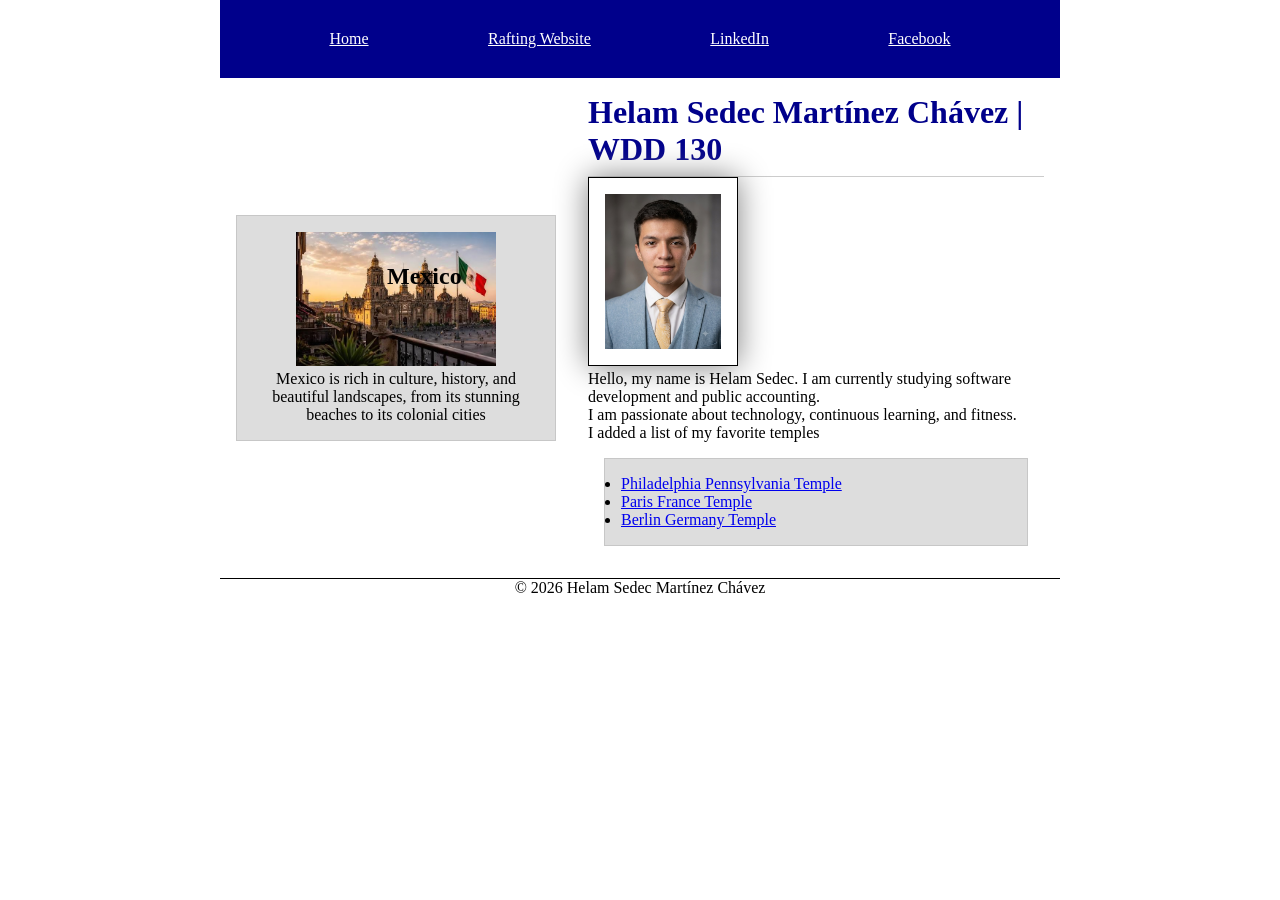
<file: index.html>
<!DOCTYPE html>
<html lang="en">

<head>
    <meta charset="UTF-8">
    <meta name="viewport" content="width=device-width, initial-scale=1.0">
    <title>Helam Martinez | WDD 130 | Personal Homepage</title>
    <meta name="description" content="Personal home page of Helam Martínez for the WDD 130 Web Fundamentals course, featuring his bio, interests in technology, and web projects.">
    <meta name="author" content="Helam Sedec Martínez Chávez">
    <link rel="stylesheet" href="styles/styles.css">
</head>

<body>
    <header>
        <nav>
            <a href="index.html">Home</a>
            <a href="wwr/">Rafting Website</a>
            <a href="linkedin.com/in/helam-sedec" target="_blank">LinkedIn</a>
            <a href="https://www.facebook.com/profile.php?id=100075885417276&locale=es_LA" target="_blank">Facebook</a>
        </nav>
    </header>
    <div class="grid">

        <main>
            <h1>Helam Sedec Martínez Chávez | WDD 130</h1>
            <img src="images/profile.jpg" alt="Profile Image">
            <p>Hello, my name is Helam Sedec. I am currently studying software development and public accounting.</p>
            <p>I am passionate about technology, continuous learning, and fitness.</p>
            <p>I added a list of my favorite temples</p>
            <ul class="box">
                <li><a href="https://www.churchofjesuschrist.org/temples/details/philadelphia-pennsylvania-temple" target="_blank" rel="noopener">Philadelphia Pennsylvania Temple</a></li>
                <li><a href="https://www.churchofjesuschrist.org/temples/details/paris-france-temple" target="_blank" rel="noopener">Paris France Temple</a></li>
                <li><a href="https://www.churchofjesuschrist.org/temples/details/berlin-germany-temple" target="_blank" rel="noopener">Berlin Germany Temple</a></li>
            </ul>
        </main>
        <aside class="box">
            <h2>Mexico</h2>
            <img src="images/mexico.jpg" alt="My country Image">
            <p>Mexico is rich in culture, history, and beautiful landscapes, from its stunning beaches to its colonial cities </p>
        </aside>
    </div>
    <footer>
        <p>&copy; 2026 Helam Sedec Martínez Chávez</p>
    </footer>
</body>

</html>
</file>
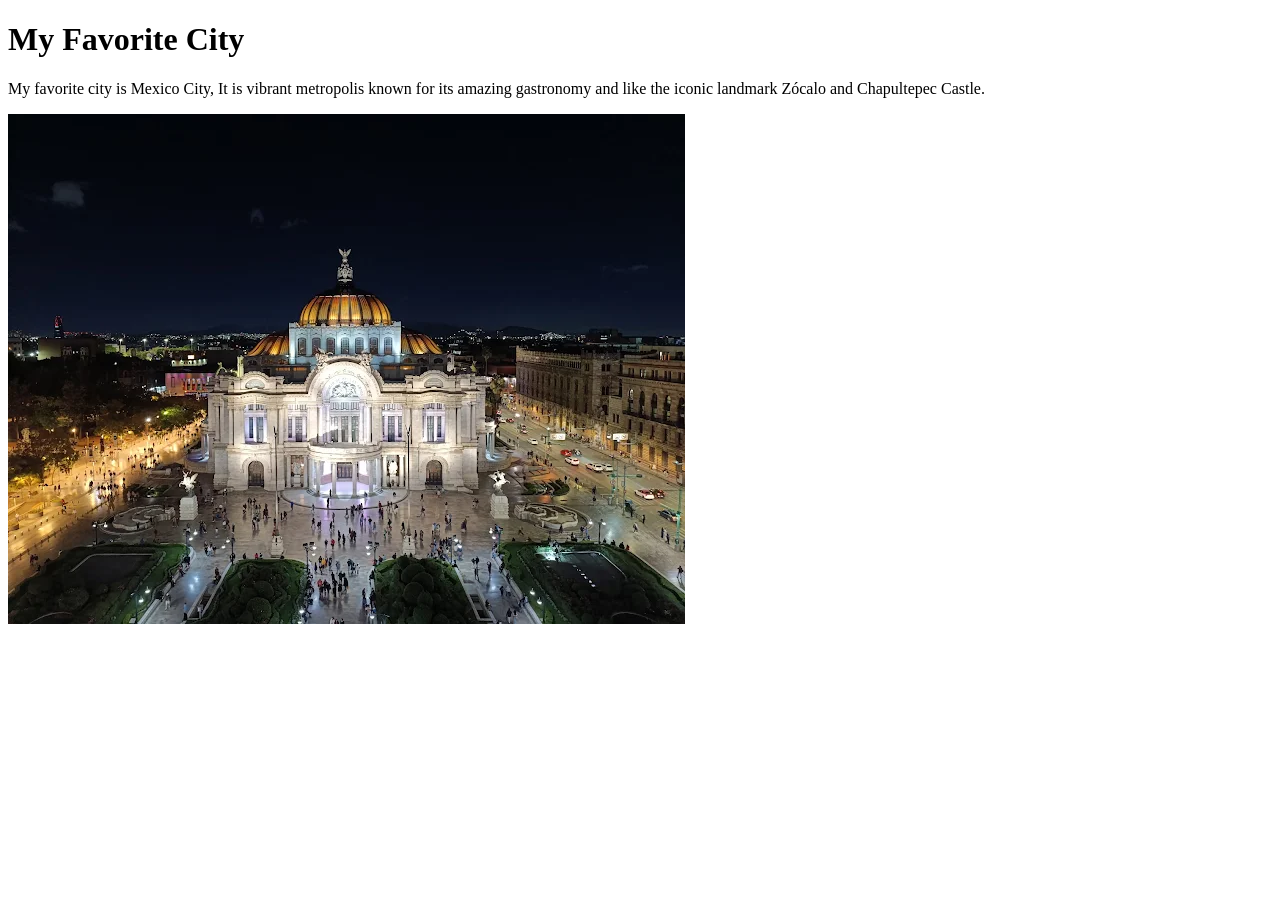
<file: week01/favorite-city.html>
<!DOCTYPE html>
<html lang="en">

<head>
    <meta charset="UTF-8">
    <meta name="viewport" content="width=device-width, initial-scale=1.0">
    <title>Favorite City - Helam Martinez</title>
</head>

<body>
    <h1>My Favorite City</h1>
    <p>My favorite city is Mexico City, It is vibrant metropolis known for its amazing gastronomy and like the iconic landmark Zócalo and Chapultepec Castle.</p>
    <img src="images/mexico-city.jpg" alt="Mexico City view" </body>


</html>
</file>
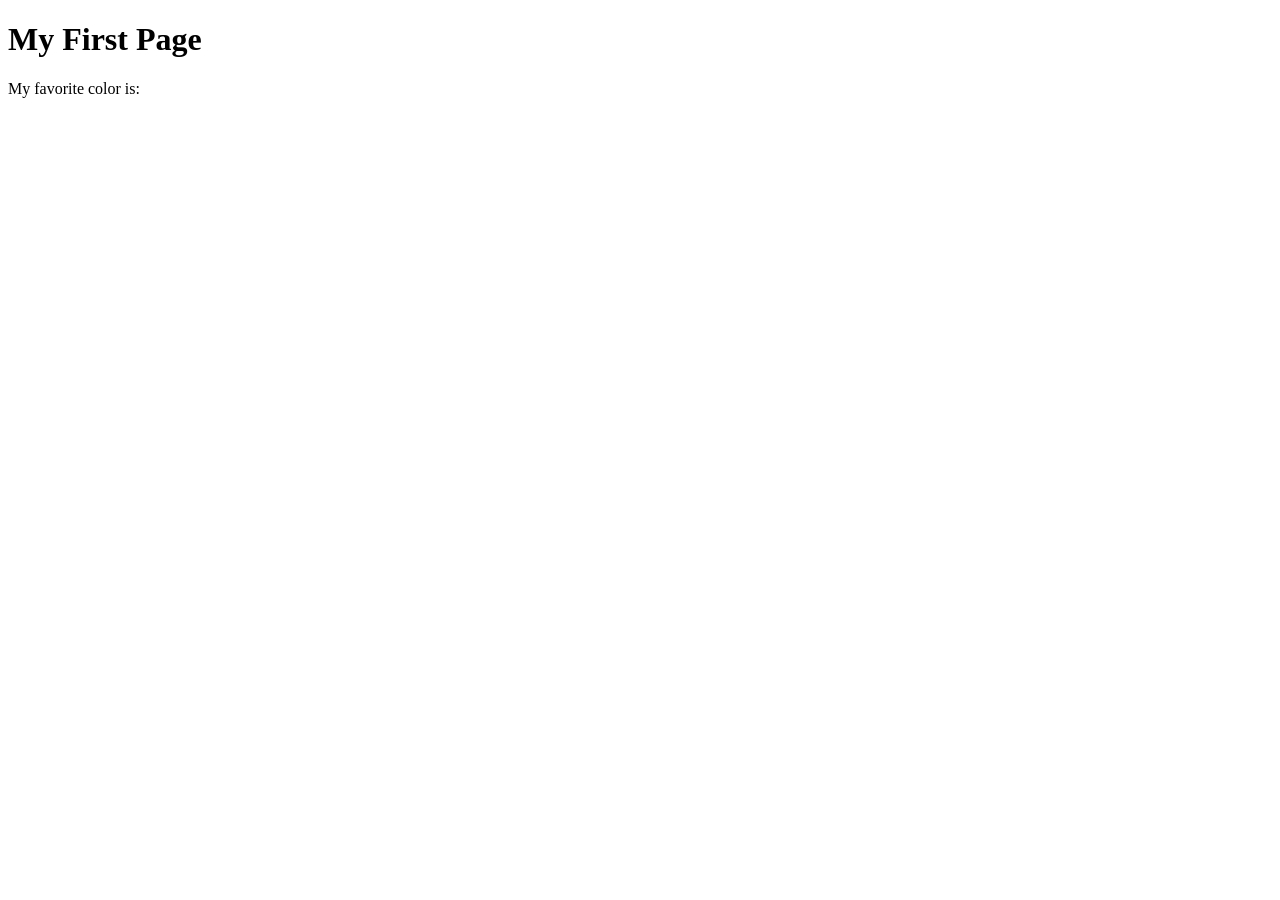
<file: week01/first-page.html>
<!DOCTYPE html>
<html lang="en">

<head>
    <meta charset="UTF-8">
    <meta name="viewport" content="width=device-width, initial-scale=1.0">
    <title>My First Page</title>
</head>

<body>
    <h1>My First Page</h1>
    <p>My favorite color is: </p>
</body>

</html>
</file>
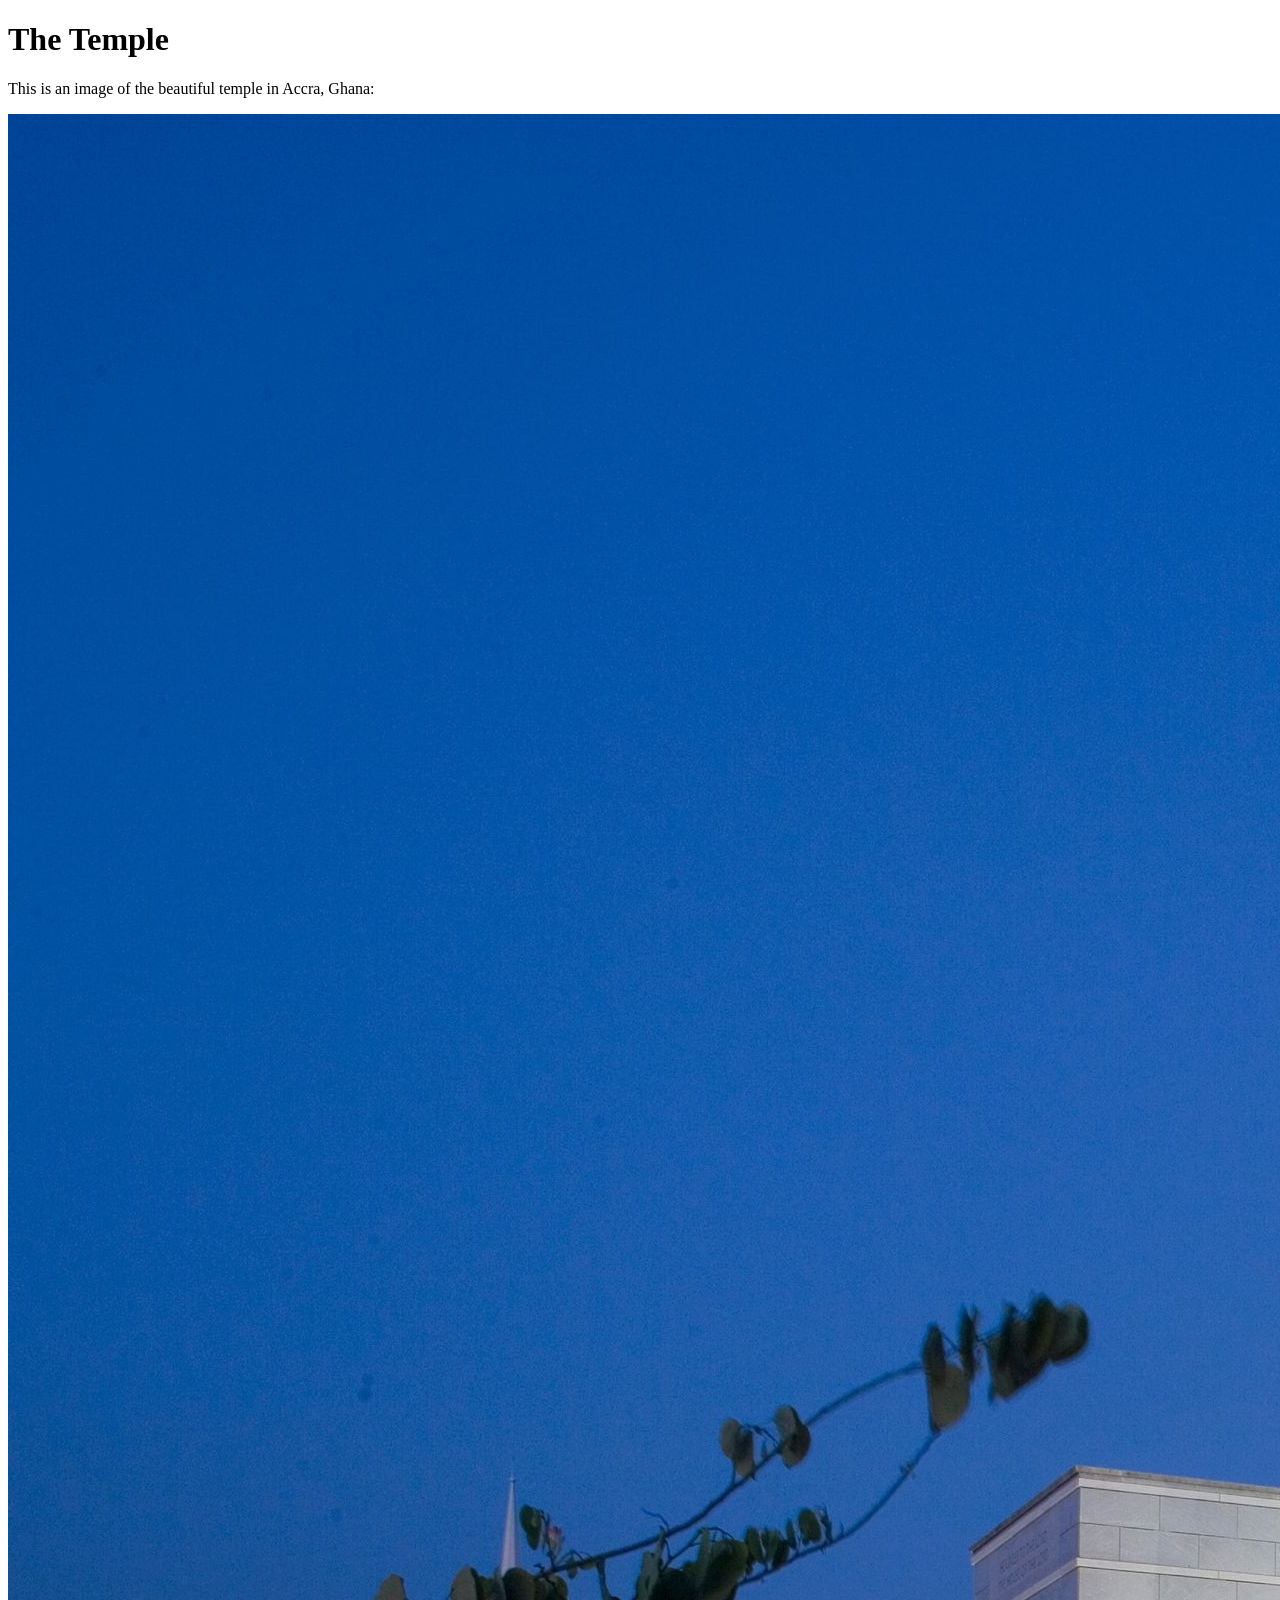
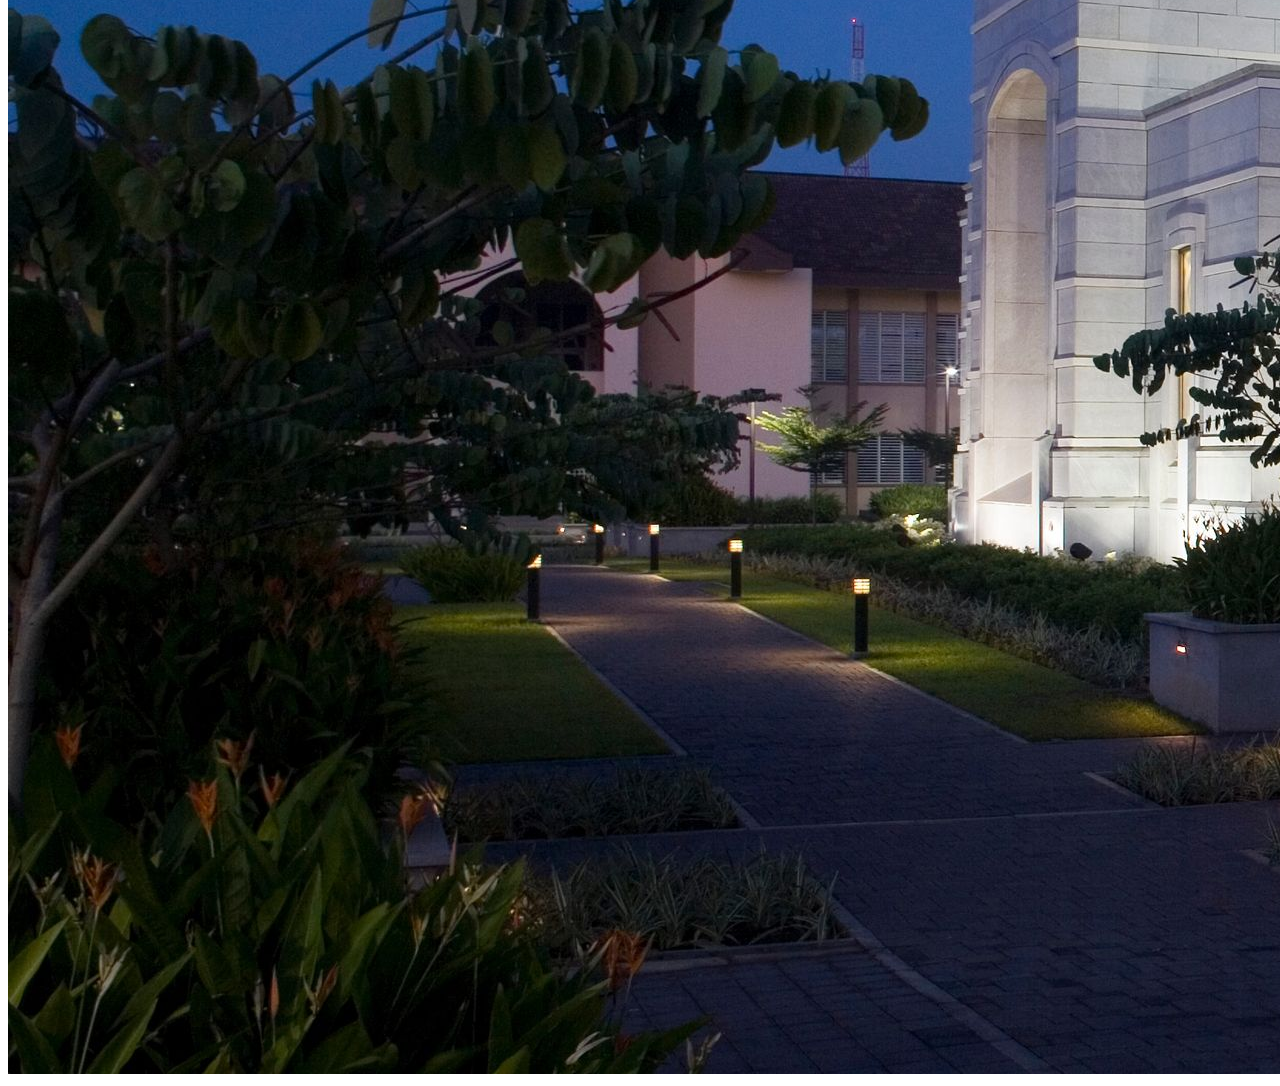
<file: week01/images.html>
<!DOCTYPE html>
<html lang="en">

<head>
    <meta charset="UTF-8">
    <meta name="viewport" content="width=device-width, initial-scale=1.0">
    <title>Temple Image</title>
</head>

<body>
    <h1>The Temple</h1>
    <p>This is an image of the beautiful temple in Accra, Ghana:</p>
    <img src="images/temple-large.jpeg" alt="The Accra Ghana Temple">

</body>

</html>
</file>
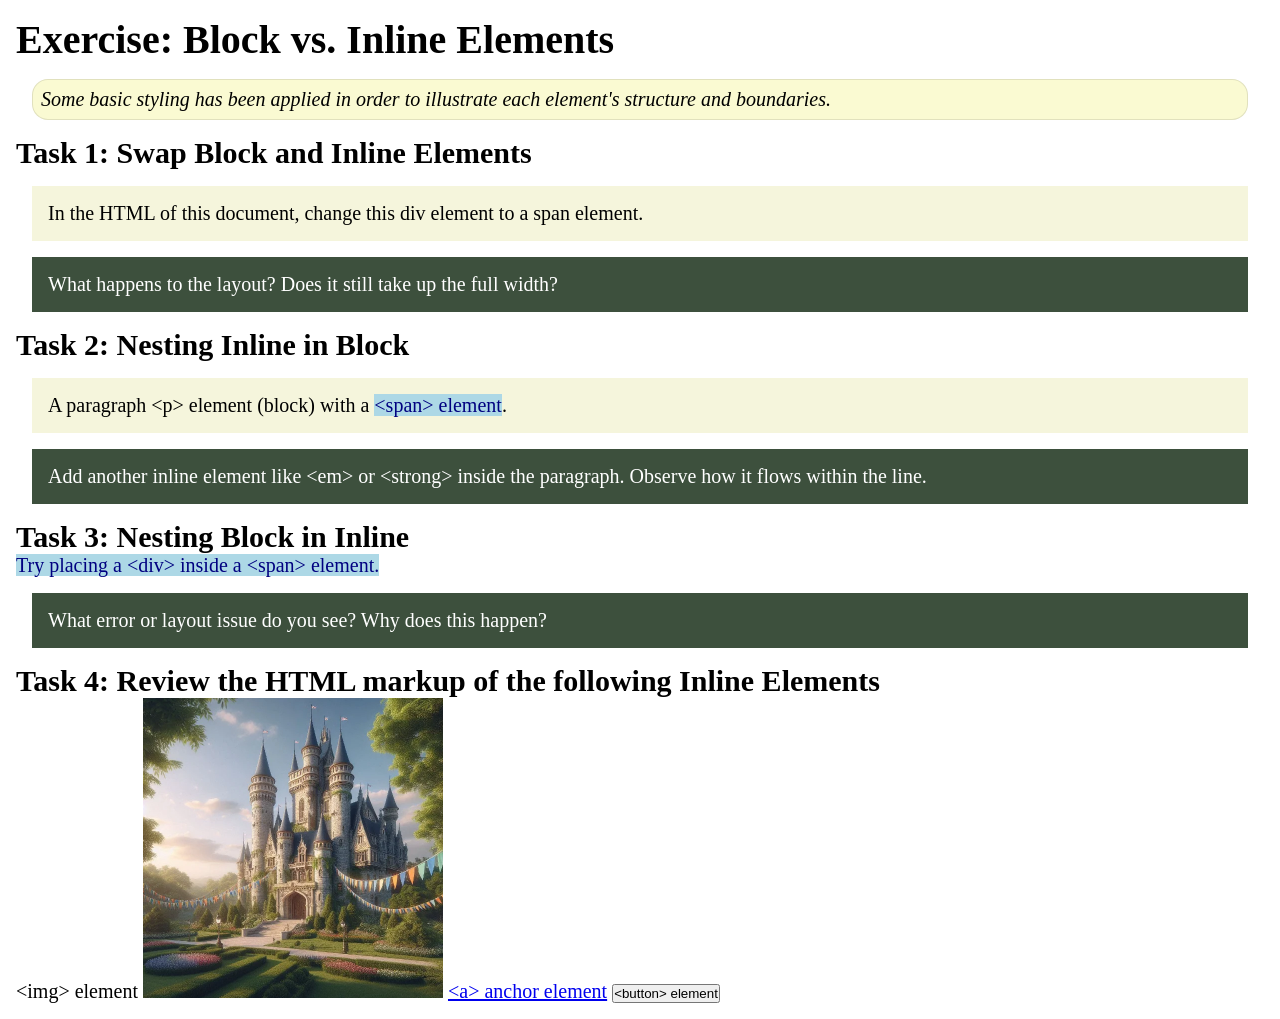
<file: week02/block-vs-inline.html>
<!DOCTYPE html>
<html lang="en">

<head>
    <meta charset="UTF-8">
    <meta name="viewport" content="width=device-width, initial-scale=1.0">
    <title>Exercise: Block vs. Inline Elements</title>
    <link rel="stylesheet" href="styles/block-vs-inline.css">
</head>

<body>
    <main>
        <h1>Exercise: Block vs. Inline Elements</h1>
        <p class="note">Some basic styling has been applied in order to illustrate each element's structure and boundaries.</p>

        <h2>Task 1: Swap Block and Inline Elements</h2>
        <div>In the HTML of this document, change this div element to a span element.</div>

        <p class="question">What happens to the layout? Does it still take up the full width?</p>

        <h2>Task 2: Nesting Inline in Block</h2>
        <p>A paragraph &lt;p&gt; element (block) with a <span>&lt;span&gt; element</span>.</p>
        <p class="question">Add another inline element like &lt;em&gt; or &lt;strong&gt; inside the paragraph. Observe how it flows within the line.</p>

        <h2>Task 3: Nesting Block in Inline</h2>
        <span>Try placing a &lt;div&gt; inside a &lt;span&gt; element.</span>
        <p class="question">What error or layout issue do you see? Why does this happen?</p>

        <h2>Task 4: Review the HTML markup of the following Inline Elements</h2>
        &lt;img&gt; element
        <img src="images/castle.webp" alt="placeholder image (images are inline)" width="300" height="300">
        <a href="https://churchofjesuschrist.org">&lt;a&gt; anchor element</a>
        <button type="button">&lt;button&gt; element</button>
    </main>
</body>

</html>
</file>
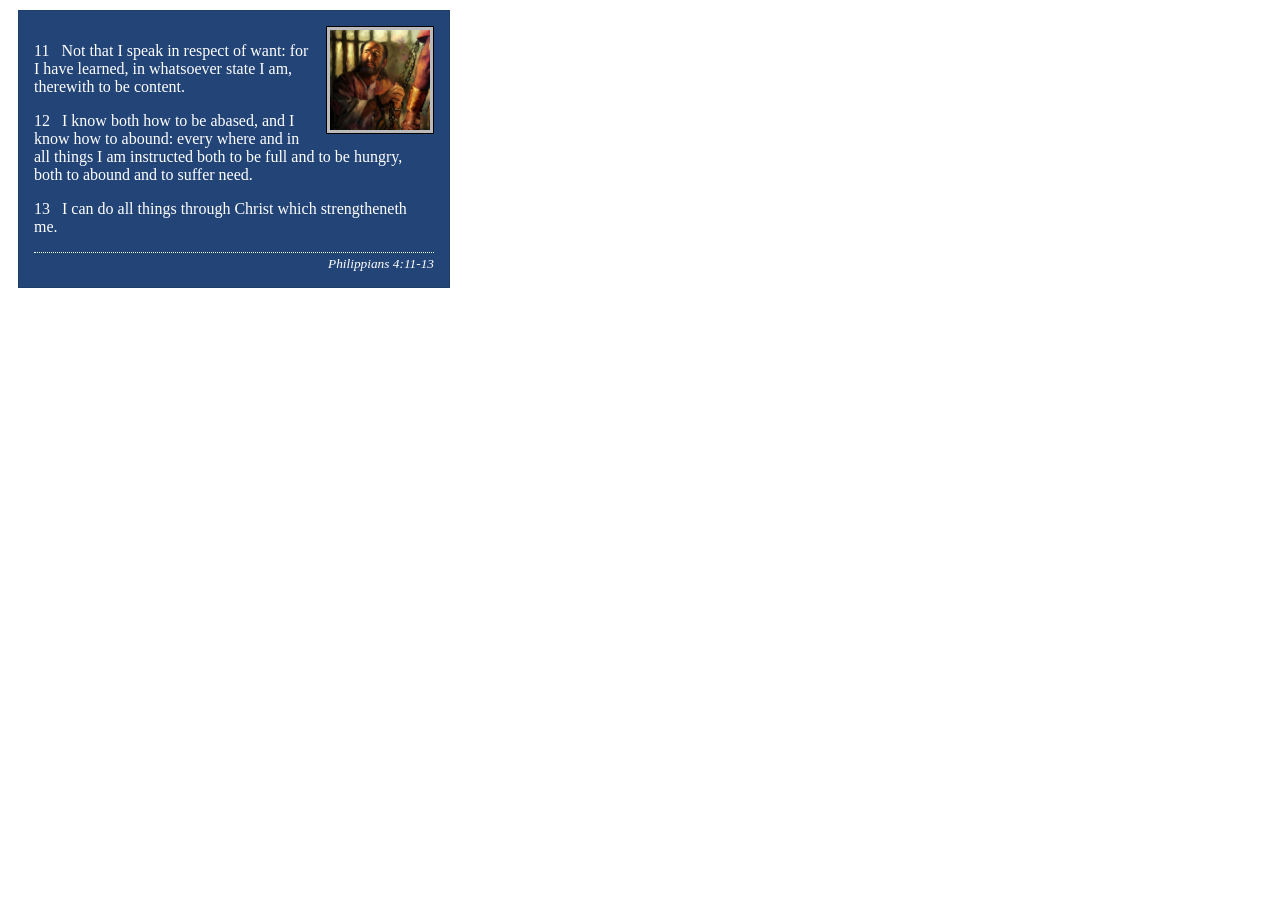
<file: week02/box-model-solution.html>
<!DOCTYPE html>
<html lang="en">

<head>
    <meta charset="UTF-8">
    <meta name="viewport" content="width=device-width, initial-scale=1.0">
    <title>Box Model Activity</title>
    <link rel="stylesheet" href="styles/box-model-solution.css">
</head>

<body>
    <main>
        <div class="callout">
            <img src="images/apostle-paul-imprisoned.webp" alt="Paul the Apostle - Imprisoned in Rome" width="200" height="200">
            <blockquote>
                <p>11 &nbsp; Not that I speak in respect of want: for I have learned, in whatsoever state I am, therewith to be content.</p>
                <p>12 &nbsp; I know both how to be abased, and I know how to abound: every where and in all things I am instructed both to be full and to be hungry, both to abound and to suffer need.</p>
                <p>13 &nbsp; I can do all things through Christ which strengtheneth me.</p>
            </blockquote>
            <cite>Philippians 4:11-13</cite>
        </div>
    </main>
</body>

</html>
</file>
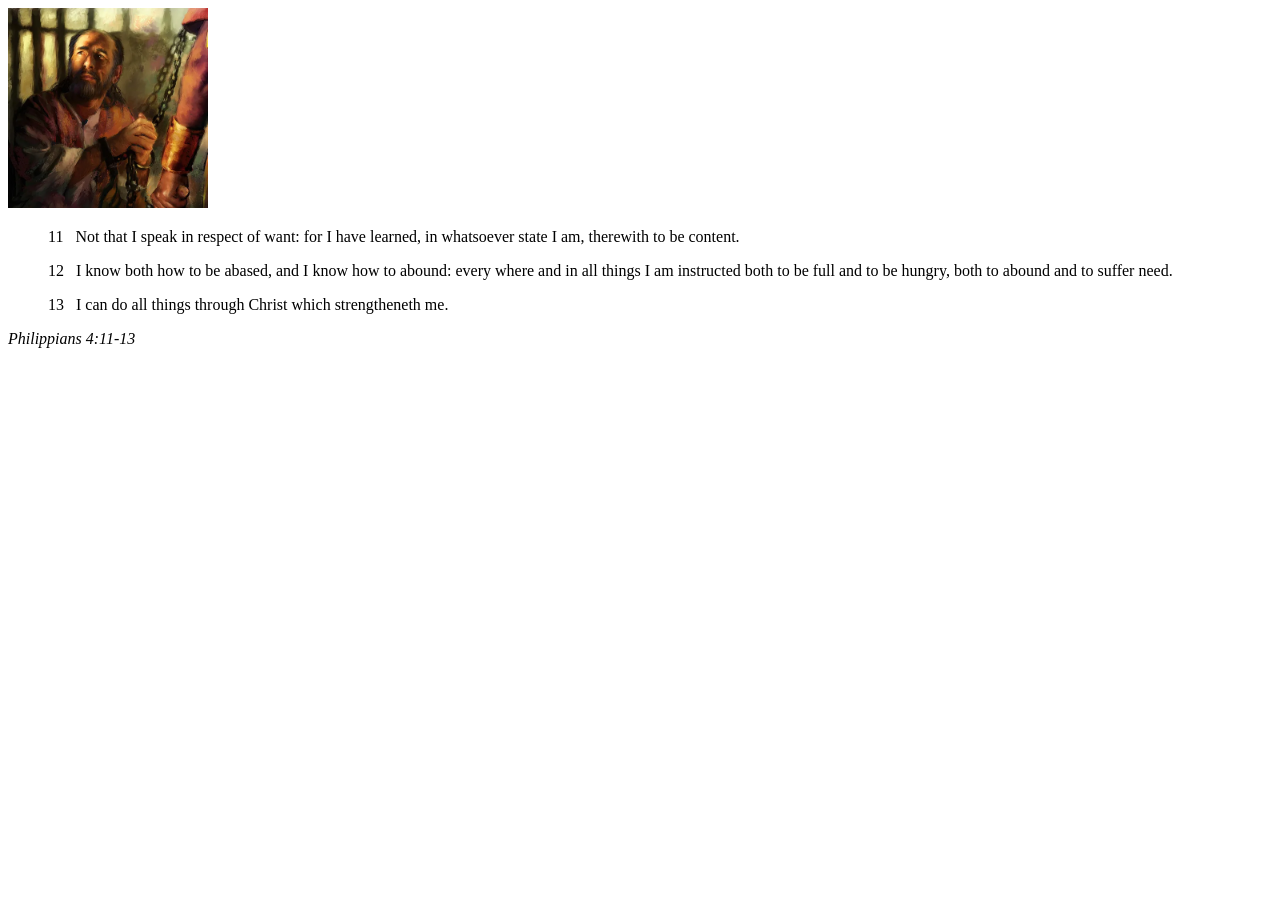
<file: week02/box-model.html>
<!DOCTYPE html>
<html lang="en">

<head>
    <meta charset="UTF-8">
    <meta name="viewport" content="width=device-width, initial-scale=1.0">
    <title>Box Model Activity</title>
</head>

<body>
    <main>
        <div class="callout">
            <img src="images/apostle-paul-imprisoned.webp" alt="Paul the Apostle - Imprisoned in Rome" width="200" height="200">
            <blockquote>
                <p>11 &nbsp; Not that I speak in respect of want: for I have learned, in whatsoever state I am, therewith to be content.</p>
                <p>12 &nbsp; I know both how to be abased, and I know how to abound: every where and in all things I am instructed both to be full and to be hungry, both to abound and to suffer need.</p>
                <p>13 &nbsp; I can do all things through Christ which strengtheneth me.</p>
            </blockquote>
            <cite>Philippians 4:11-13</cite>
        </div>
    </main>
</body>

</html>
</file>
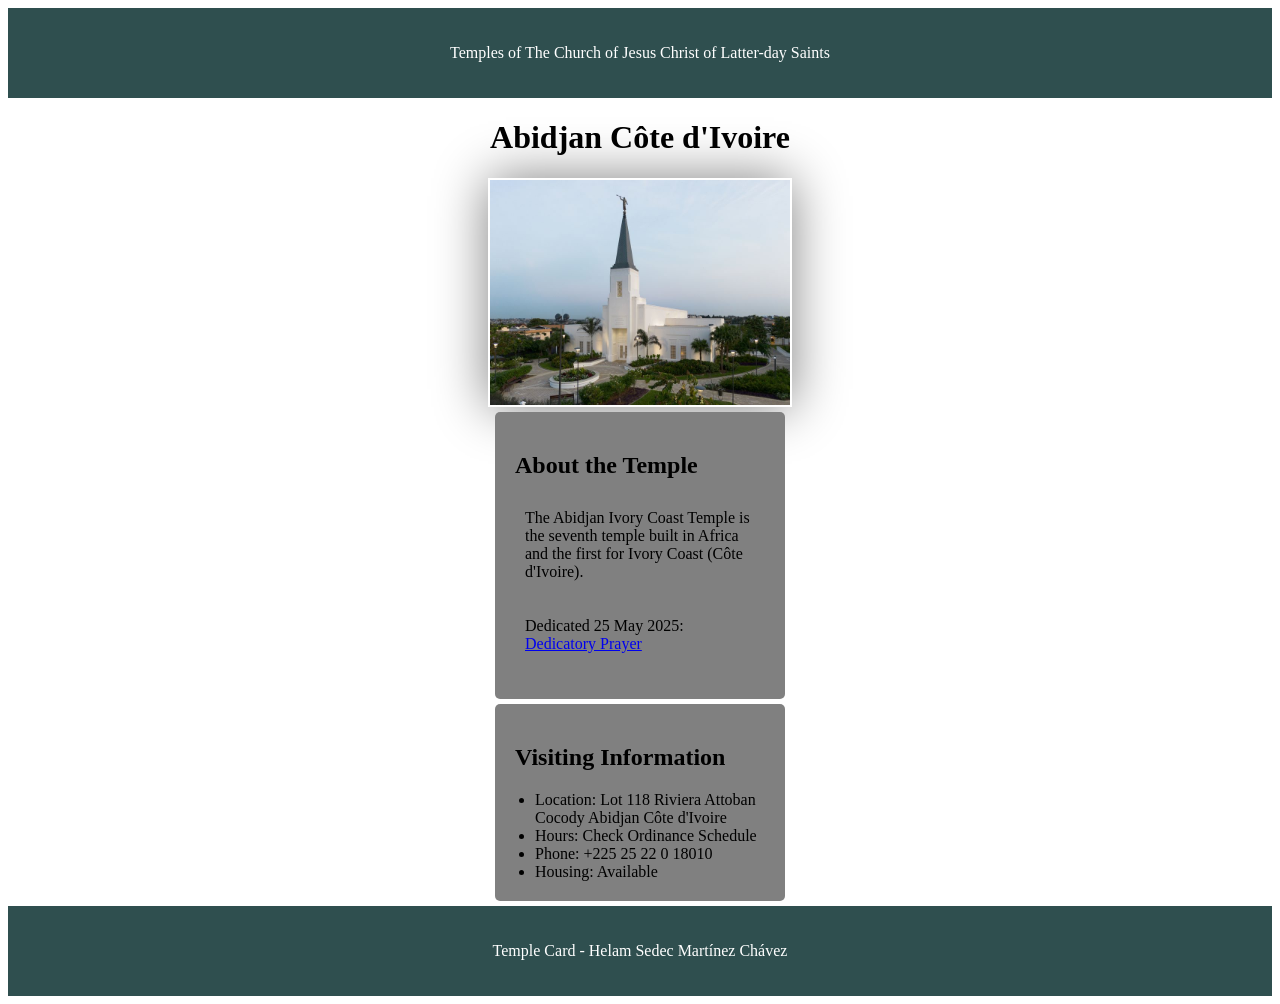
<file: week02/temple.html>
<!DOCTYPE html>
<html lang="en">

<head>
    <meta charset="UTF-8">
    <meta name="viewport" content="width=device-width, initial-scale=1.0">
    <title>Temple Card - Abidjan Côte d'Ivoire</title>
    <link rel="stylesheet" href="styles/temple.css">
</head>

<body>
    <header>
        <p>Temples of The Church of Jesus Christ of Latter-day Saints</p>
    </header>
    <main>
        <h1>Abidjan Côte d'Ivoire</h1>
        <picture>
            <img src="images/abidjan-ivory-coast.jpeg" alt="Abidjan Côte d'Ivoire Temple">
        </picture>
        <section>
            <h2>About the Temple</h2>
            <p>The Abidjan Ivory Coast Temple is the seventh temple built in Africa and the first for Ivory Coast (Côte d'Ivoire).</p>
            <p>Dedicated 25 May 2025: <a href="https://www.churchofjesuschrist.org/temples/dedicatory-prayer/abidjan-ivory-coast-temple/2025-05-25?lang=eng" target="_blank" rel="noopener noreferrer">Dedicatory Prayer</a></p>

        </section>
        <section>
            <h2>Visiting Information</h2>
            <ul>
                <li>Location: Lot 118 Riviera Attoban Cocody Abidjan Côte d'Ivoire</li>
                <li>Hours: Check Ordinance Schedule</li>
                <li>Phone: +225 25 22 0 18010</li>
                <li>Housing: Available</li>
            </ul>
        </section>
    </main>
    <footer>
        <p>Temple Card - Helam Sedec Martínez Chávez</p>
    </footer>
</body>

</html>
</file>
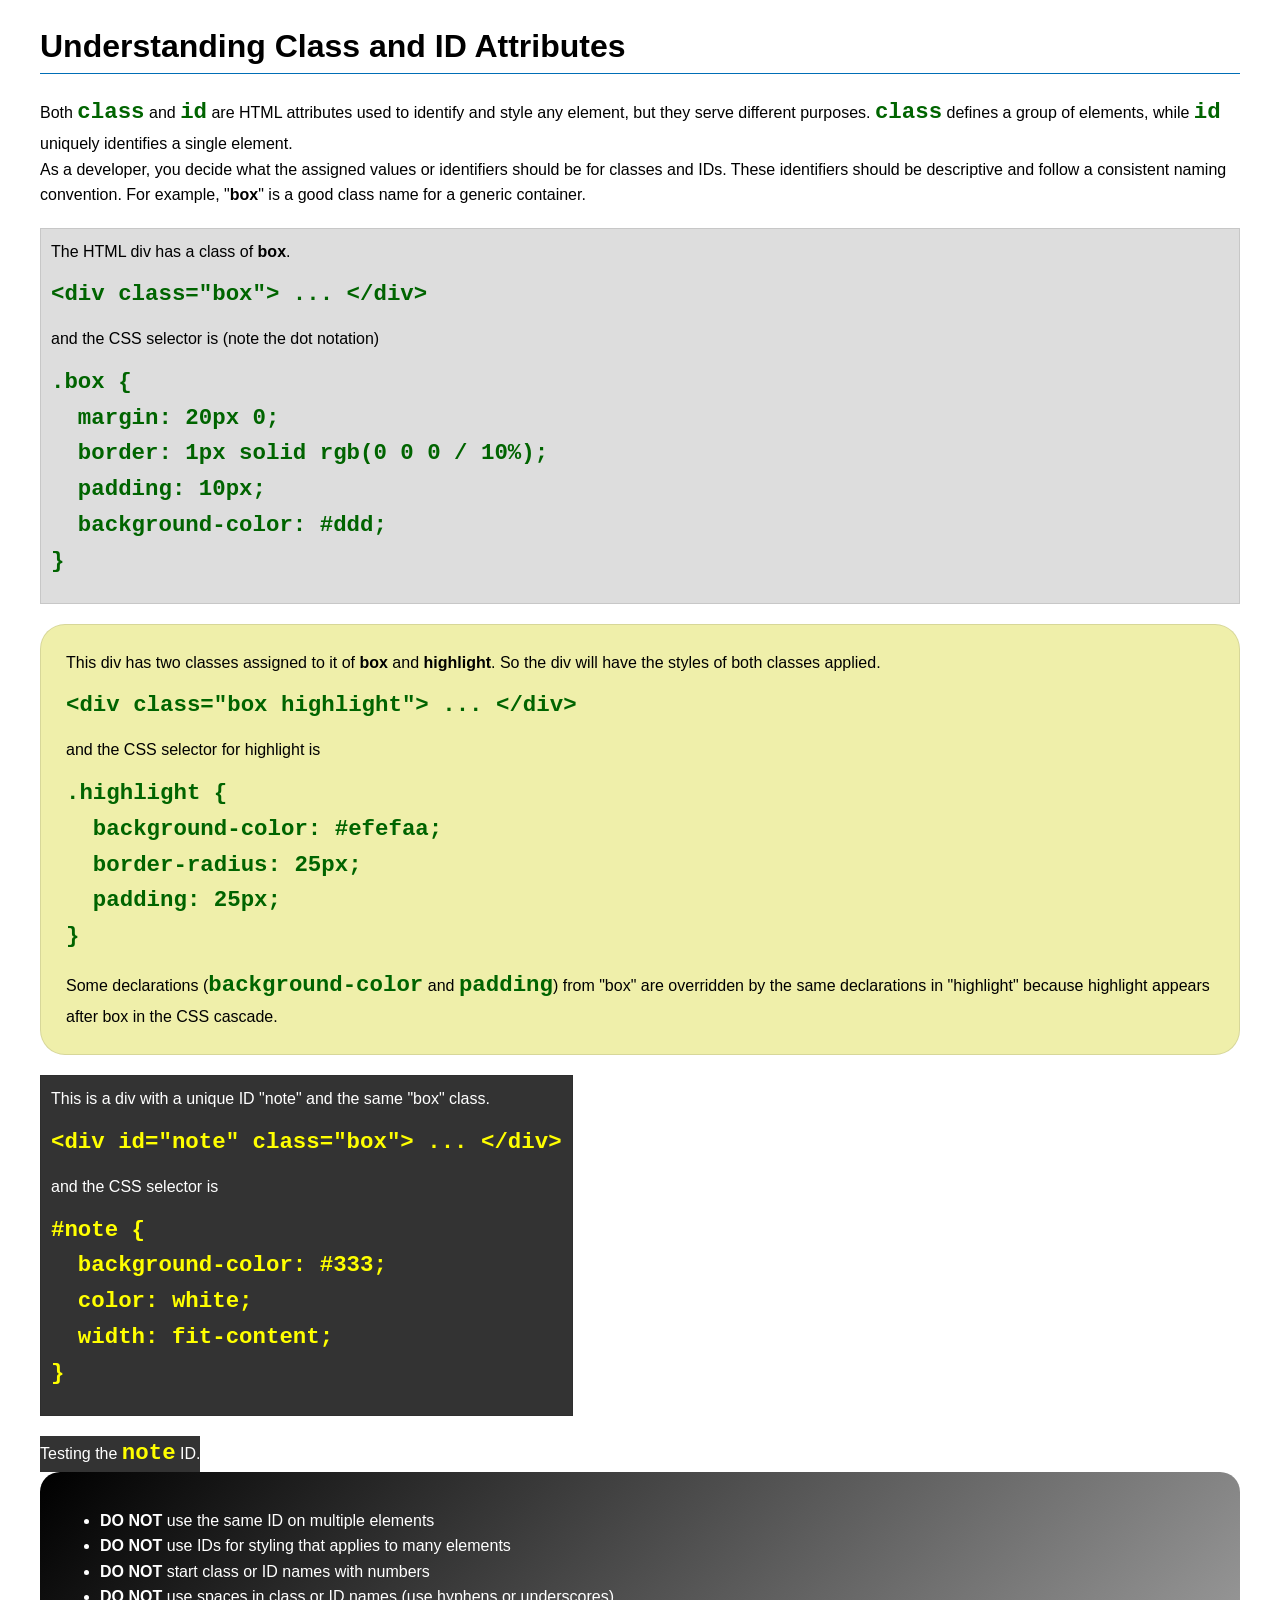
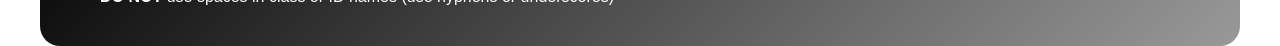
<file: week03/class-and-id.html>
<!DOCTYPE html>
<html lang="en">

<head>
    <meta charset="UTF-8">
    <meta name="viewport" content="width=device-width, initial-scale=1.0">
    <title>Class vs ID Attributes</title>
    <link rel="stylesheet" href="styles/class-and-id.css">
</head>

<body>
    <h1>Understanding Class and ID Attributes</h1>
    <p>Both <code>class</code> and <code>id</code> are HTML attributes used to identify and style any element, but they serve different purposes. <code>class</code> defines a group of elements, while <code>id</code> uniquely identifies a single element.</p>
    <p>As a developer, you decide what the assigned values or identifiers should be for classes and IDs. These identifiers should be descriptive and follow a consistent naming convention. For example, "<strong>box</strong>" is a good class name for a generic container.</p>
    <div class="box">
        <p>The HTML div has a class of <strong>box</strong>.</p>
        <pre><code class="html">&lt;div class="box"&gt; ... &lt;/div&gt;</code></pre>
        and the CSS selector is (note the dot notation)
        <pre><code class="css">.box {
  margin: 20px 0;
  border: 1px solid rgb(0 0 0 / 10%);
  padding: 10px;
  background-color: #ddd; 
}</code></pre>
    </div>

    <div class="box highlight">
        <p>This div has two classes assigned to it of <strong>box</strong> and <strong>highlight</strong>. So the div will have the styles of both classes applied.</p>
        <pre><code class="html">&lt;div class="box highlight"&gt; ... &lt;/div&gt;</code></pre>
        and the CSS selector for highlight is
        <pre><code class="css">.highlight {
  background-color: #efefaa;
  border-radius: 25px;
  padding: 25px;
}</code></pre>
        <p>Some declarations (<code>background-color</code> and <code>padding</code>) from "box" are overridden by the same declarations in "highlight" because highlight appears after box in the CSS cascade.</p>
    </div>

    <div id="note" class="box">
        <p>This is a div with a unique ID "note" and the same "box" class.</p>
        <pre><code class="html">&lt;div id="note" class="box"&gt; ... &lt;/div&gt;</code></pre>
        and the CSS selector is
        <pre><code class="css">#note {
  background-color: #333;
  color: white;
  width: fit-content;
}</code></pre>
    </div>

    <div id="note">
        <p>Testing the <code>note</code> ID.</p>
    </div>

    <section id="best-practice">
        <ul>
            <li><strong>DO NOT</strong> use the same ID on multiple elements</li>
            <li><strong>DO NOT</strong> use IDs for styling that applies to many elements</li>
            <li><strong>DO NOT</strong> start class or ID names with numbers</li>
            <li><strong>DO NOT</strong> use spaces in class or ID names (use hyphens or underscores)</li>
        </ul>
    </section>

</body>

</html>
</file>
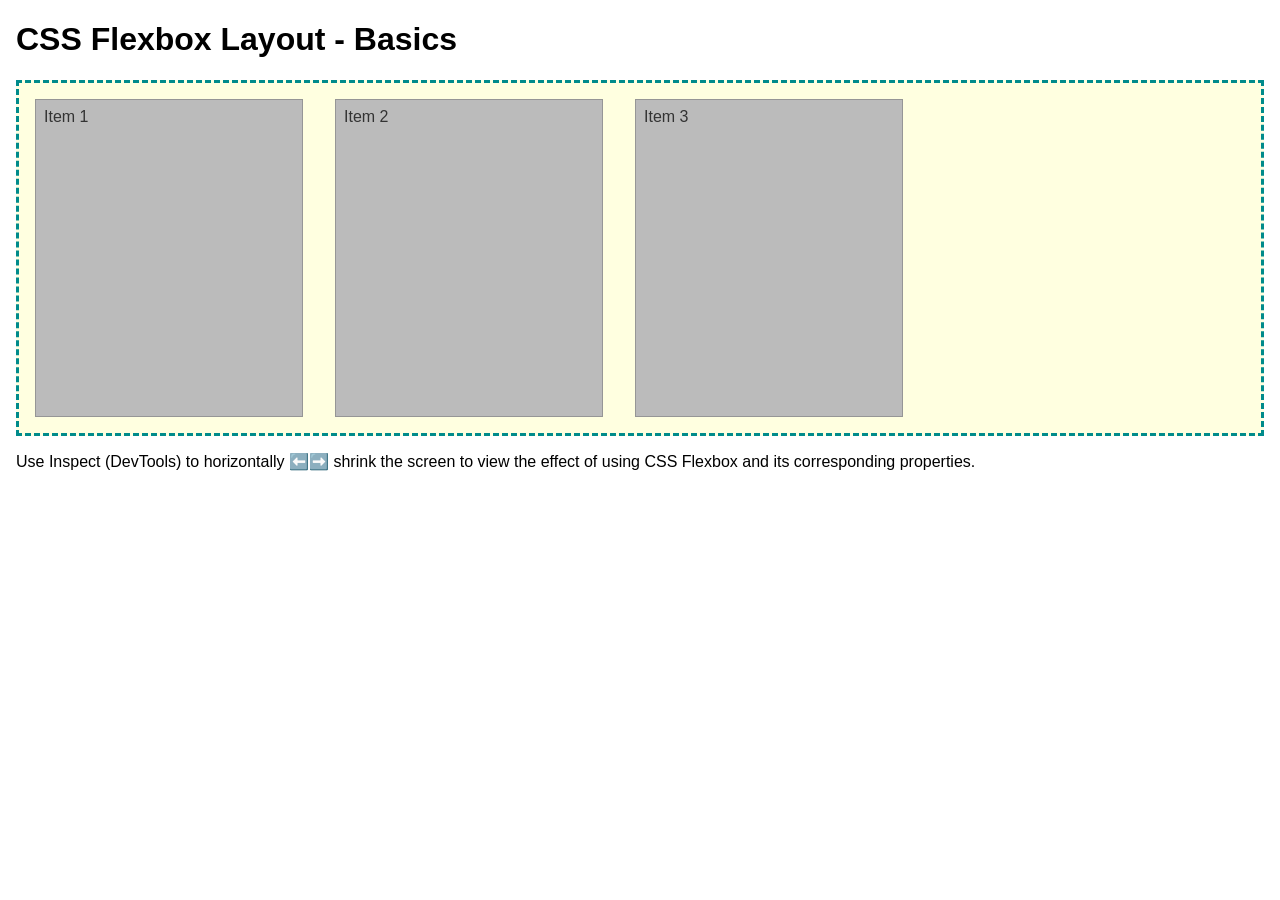
<file: week04/flexbox-layout.html>
<!DOCTYPE html>
<html lang="en">

<head>
    <meta charset="UTF-8">
    <meta name="viewport" content="width=device-width, initial-scale=1.0">
    <title>CSS Flexbox Layout - Basics</title>
    <link rel="stylesheet" href="styles/flexbox.css">
</head>

<body>
    <main>
        <h1>CSS Flexbox Layout - Basics</h1>
        <div class="flex-container">
            <div class="flex-item item1">Item 1</div>
            <div class="flex-item item2">Item 2</div>
            <div class="flex-item item3">Item 3</div>
        </div>
        <p>Use Inspect (DevTools) to horizontally ⬅️➡️ shrink the screen to view the effect of using CSS Flexbox and its corresponding properties.</p>
    </main>
</body>

</html>
</file>
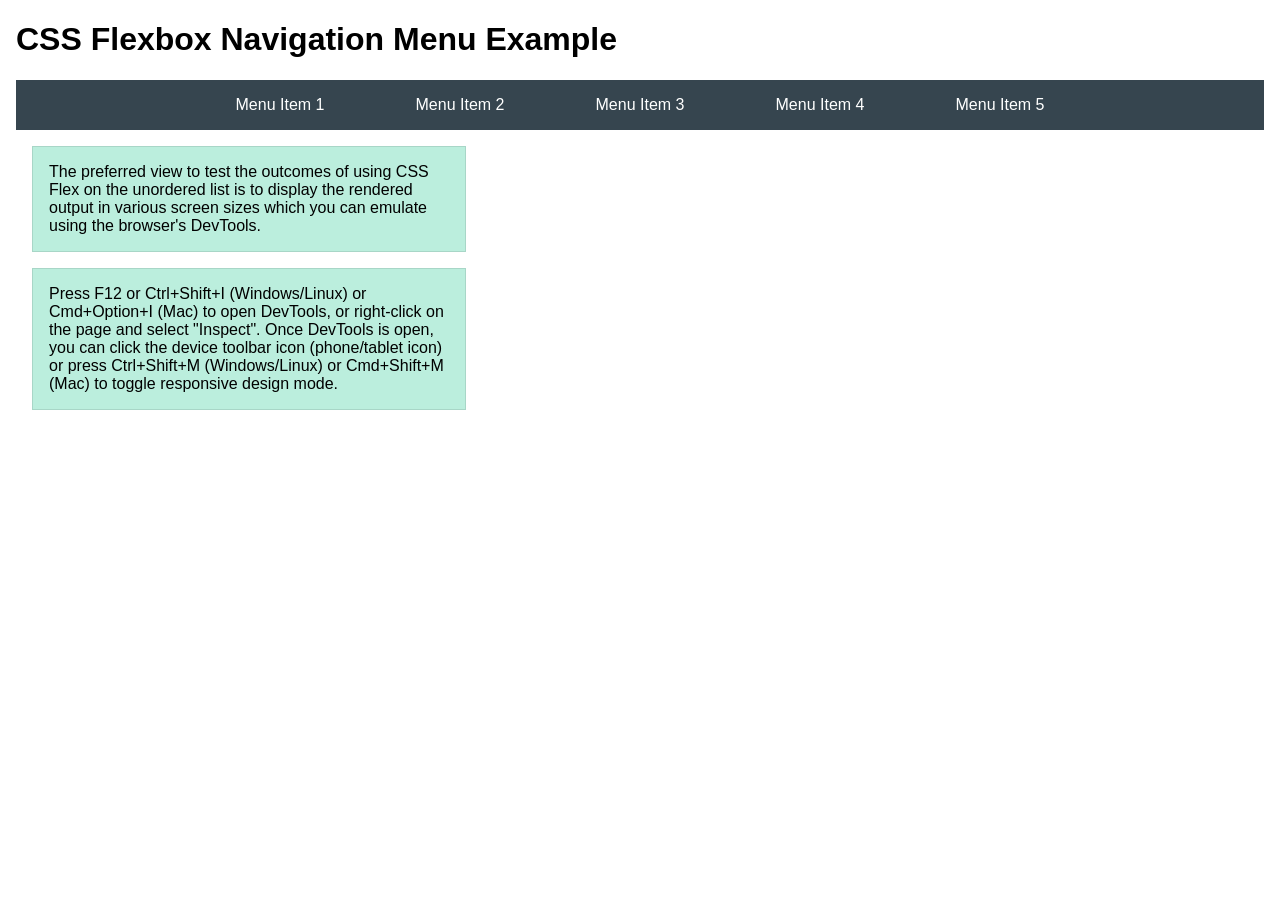
<file: week04/flexbox-menu.html>
<!DOCTYPE html>
<html lang="en">

<head>
    <meta charset="UTF-8">
    <meta name="viewport" content="width=device-width, initial-scale=1.0">
    <title>CSS Flexbox - Navigation Menu</title>
    <link rel="stylesheet" href="styles/flexbox-menu.css">
</head>

<body>
    <main>
        <h1>CSS Flexbox Navigation Menu Example</h1>
        <nav>
            <ul>
                <li><a href="#">Menu Item 1</a></li>
                <li><a href="#">Menu Item 2</a></li>
                <li><a href="#">Menu Item 3</a></li>
                <li><a href="#">Menu Item 4</a></li>
                <li><a href="#">Menu Item 5</a></li>
            </ul>
        </nav>
        <p>The preferred view to test the outcomes of using CSS Flex on the unordered list is to display the rendered output in various screen sizes which you can emulate using the browser's DevTools.</p>

        <p>Press F12 or Ctrl+Shift+I (Windows/Linux) or Cmd+Option+I (Mac) to open DevTools, or right-click on the page and select "Inspect". Once DevTools is open, you can click the device toolbar icon (phone/tablet icon) or press Ctrl+Shift+M (Windows/Linux) or Cmd+Shift+M (Mac) to toggle responsive design mode.</p>
    </main>
</body>

</html>
</file>
<file: styles/styles.css>
* {
    margin: 0;
    padding: 0;
    box-sizing: border-box;
}

/* Class Selectors */
.box {
    margin: 1rem;
    border: 1px solid rgb(0 0 0 / 10%);
    padding: 1rem;
    background-color: #ddd;
    color: #000;
}

nav {
    background-color: darkblue;
    padding: 10px;
    display: flex;
    justify-content: space-evenly;
    align-items: center;
}

nav a {
    color: white;
    display: block;
    padding: 20px;
}

h1 {
    color: darkblue;
    border-bottom: 1px solid #ccc;
    padding-bottom: 0.5rem;
}

p {
    padding: 0;
}

.grid {
    display: grid;
    align-items: center;
}

main {
    grid-column: 2/3;
    margin: 1rem;
}

aside {
    width: 20rem;
    margin: 1rem;
    border: 1px solid rgb(0 0 0 / 0.2);
    padding: 1rem;
    background-color: #eee;
    color: #333;
    text-align: center;
    position: relative;
    grid-column: 1/2;
    grid-row: 1/2;
}

aside img {
    width: 200px;
    height: auto;
}

aside h2 {
    position: absolute;
    top: 47px;
    left: 150px;
}

main img {
    width: 150px;
    height: auto;
    border: 1px solid black;
    padding: 1rem;
    box-shadow: 0 0 30px gray;

}

footer {
    margin-top: 15px;
    border-top: 1px solid #000;
    text-align: center;
}

header,
.grid,
footer {
    max-width: 840px;
    margin: 0 auto;
}
</file>
<file: week02/styles/block-vs-inline.css>
* {
    margin: 0;
    padding: 0;
}

body {
    font-size: 20px;
    margin: 1rem;
}

p,
div {
    background-color: beige;
    margin: 1rem;
    padding: 1rem;
}

span {
    color: navy;
    background-color: lightblue;
}

code {
    margin: 0;
    padding: 0;
    color: green;
    font-size: 1.2rem;
}

.note {
    font-style: italic;
    background-color: lightgoldenrodyellow;
    border-radius: 1rem;
    border: 1px solid rgb(0 0 0 / 10%);
    margin: 1rem;
    padding: .5rem;
}

.question {
    background-color: #3d503d;
    color: #fff;
}
</file>
<file: week02/styles/box-model-solution.css>
.callout {
    max-width: 400px;
    margin: 10px;
    border: 1px solid rgb(0 0 0 / 10%);
    padding: 15px;
    background-color: #247;
    color: #fff;
}

.callout img {
    float: right;
    margin: 0 0 10px 15px;
    border: 1px solid #000;
    padding: 3px;
    background-color: #bbb;
    width: 100px;
    height: auto;
}

blockquote {
    margin: 0;
}

cite {
    display: block;
    border-top: 1px dotted #fff;
    padding-top: 3px;
    text-align: right;
    font-size: smaller;
}
</file>
<file: week02/styles/temple.css>
nav {
    background-color: black;
    padding: 100px;
}

h1 {
    color: black;
    text-align: center;
}

img {
    width: 300px;
    height: auto;
    border: 1px black;
    padding: 2px;
    box-shadow: 0 0 50px gray;
    display: block;
    margin-left: auto;
    margin-right: auto;
}

p {
    padding: 10px;
}

header {
    background-color: darkslategray;
    color: white;
    text-align: center;
    padding: 10px;
}

section {
    background-color: gray;
    color: black;
    padding: 20px;
    margin: 5px auto;
    max-width: 250px;
    border-radius: 5px;

}

section ul {
    text-align: left;
    display: block;
    margin: 0;
    padding-left: 20px;

}

footer {
    background-color: darkslategray;
    color: white;
    text-align: center;
    padding: 10px;
}
</file>
<file: week03/styles/class-and-id.css>
body {
    font-family: Arial, sans-serif;
    line-height: 1.6;
    margin: 0;
    padding: 0 40px;
}

h1 {
    border-bottom: 1px solid rgb(0 110 182);
    padding-bottom: 0;
}

p {
    margin: 0;
}

code {
    color: darkgreen;
    font-weight: 700;
    font-size: 1.4rem;
}

/* Class examples - can be reused */
.box {
    margin: 20px 0;
    border: 1px solid rgb(0 0 0 / 10%);
    padding: 10px;
    background-color: #ddd;
    /* this is shorthand for #dddddd */
}

.highlight {
    background-color: #efefaa;
    border-radius: 25px;
    padding: 25px;
}

/* ID examples - should be unique */

#note {
    background-color: #333;
    color: white;
    width: fit-content;
}

#note code {
    color: yellow;
}

#best-practice {
    background: linear-gradient(135deg, #000 0%, #999 100%);
    color: white;
    border-radius: 20px;
    padding: 20px;
}
</file>
<file: week04/styles/flexbox.css>
body {
    font-family: Helvetica, Arial, sans-serif;
    margin: 1rem;
}

.flex-container {
    border: 3px dashed darkcyan;
    background-color: lightyellow;
    display: flex;
    flex-wrap: wrap;
}

.flex-item {
    width: 250px;
    margin: 1rem;
    border: 1px solid rgb(0 0 0 / 20%);
    padding: 0.5rem;
    background-color: #bbb;
    color: #333;
}

.item1 {
    min-height: 100px;
}

.item2 {
    min-height: 200px;
}

.item3 {
    min-height: 300px;
}
</file>
<file: week04/styles/flexbox-menu.css>
body {
    font-family: Helvetica, Arial, sans-serif;
    margin: 1rem;
}

nav {
    background-color: #36454f;
}

nav ul {
    list-style-type: none;
    display: flex;
    flex-wrap: wrap;
    max-width: 900px;
    margin: 0 auto;
    padding: 0;
    justify-content: space-around;
    align-items: center;
}

nav a {
    display: block;
    color: #fff;
    text-align: center;
    padding: 1rem;
    text-decoration: none;
}

p {
    margin: 1rem;
    border: 1px solid rgb(0 0 0 / 10%);
    padding: 1rem;
    background-color: #bed;
    max-width: 400px;
}
</file>
